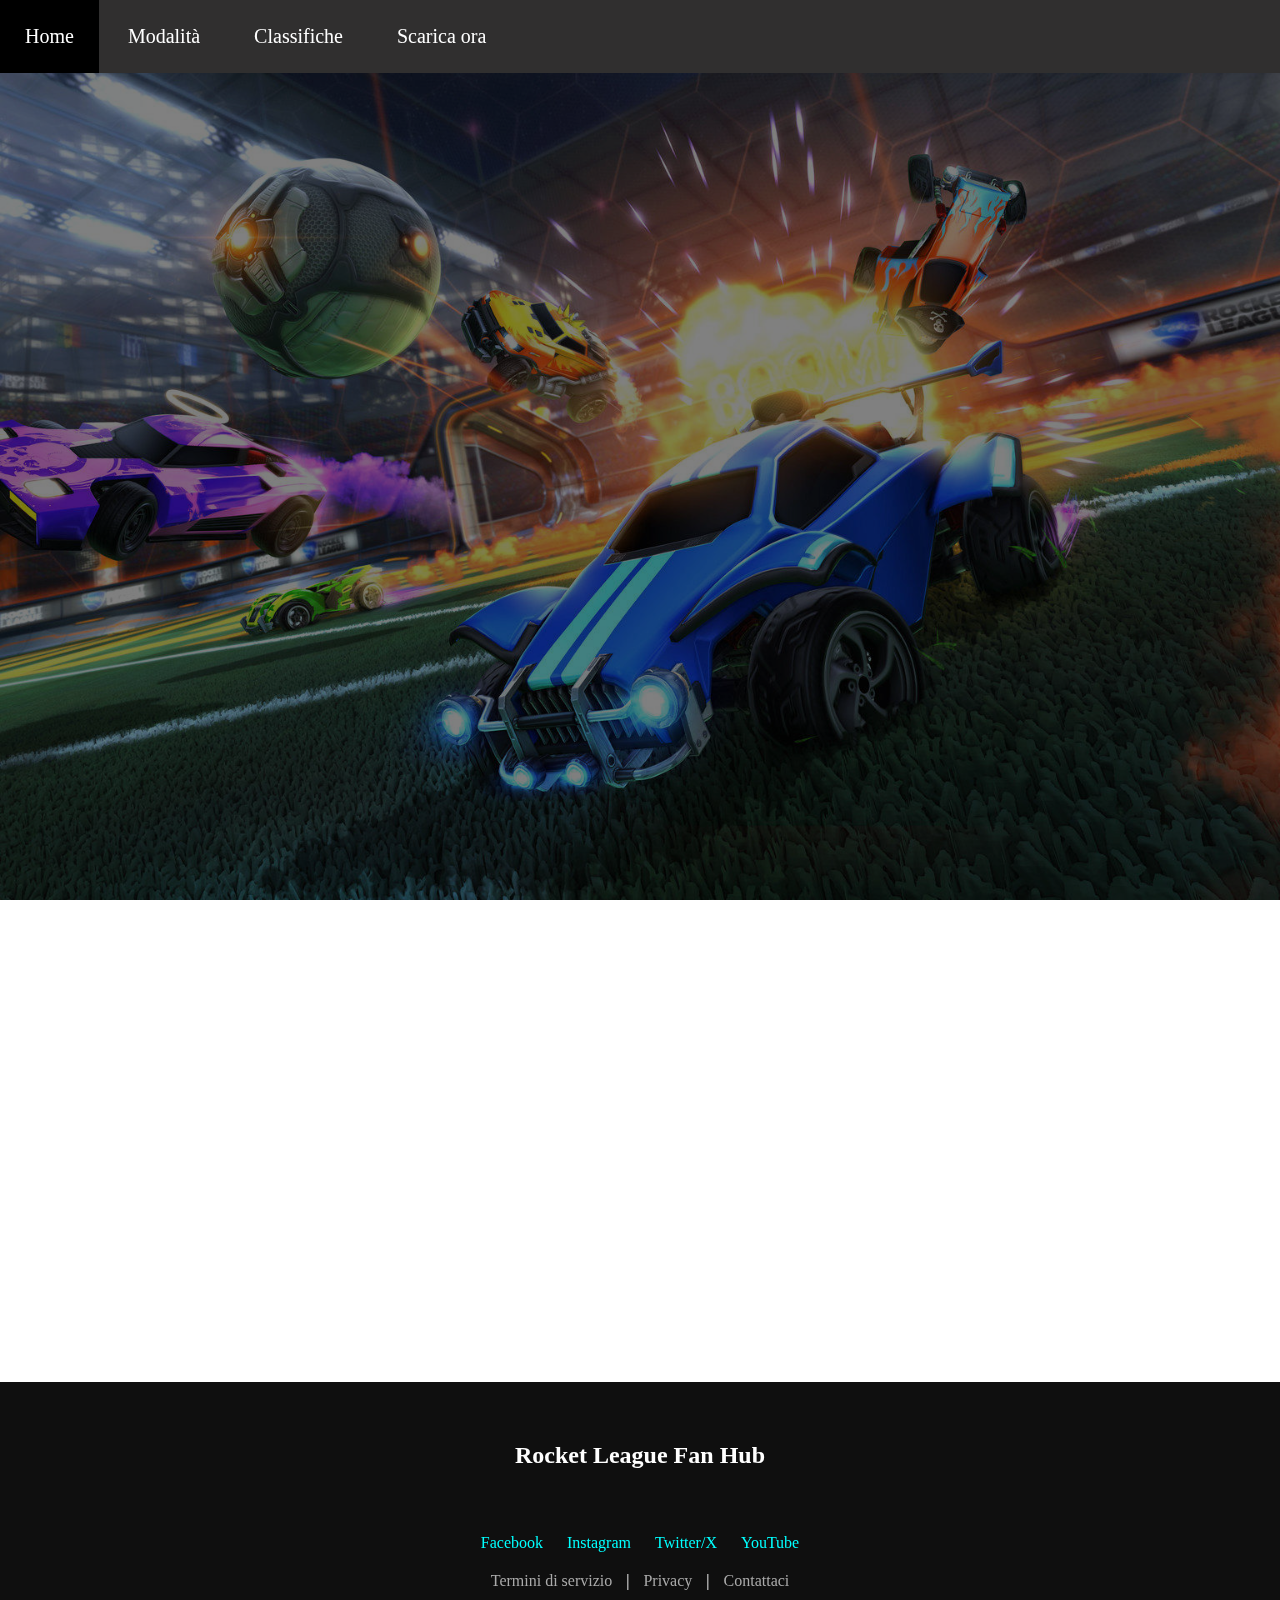
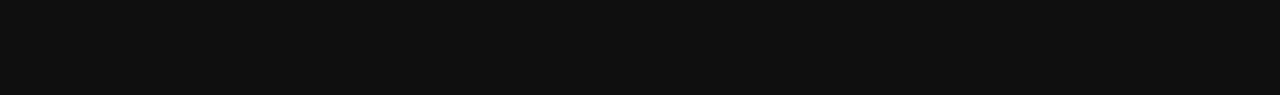
<file: index.html>
<!DOCTYPE html>
<html lang="en">
<head>
    <meta charset="UTF-8">
    <meta name="viewport" content="width=device-width, initial-scale=1.0">
    <title>Rocket League - Homepage</title>
    <link rel="stylesheet" type="text/css" href="style.css">
</head>
<body>
   <nav>
      <ul class="menu">
       
      <li class="menu"><a href="#">Home</a></li>
       
      <li class="menu"><a href="modalità.html">Modalità</a>
       
      <ul class="menu">
       
      <li class="menu"><a href="modalità.html#classiche">Modalità classiche</a></li>
       
      <li class="menu"><a href="modalità.html#competitive">Modalità competitive</a></li>
       
      <li class="menu"><a href="modalità.html#extra">Modalità Extra</a></li>
       
      </ul>
       
      </li>
       
      <li class="menu"><a href="classifiche.html">Classifiche</a></li>
       
      <li class="menu"><a href="download.html">Scarica ora</a></li>
      </ul>
      </nav>
    <h1 class="titolo"><b>Introduzione a Rocket League</b></h1>
    <p id> Rocket League è un videogioco multi-giocatore sviluppato da Psyonix che combina elementi di calcio e corse, dove i giocatori guidano auto potenziate per segnare goal. Il gioco è noto per il suo gameplay divertente, basato sulla fisica, e per la sua comunità di giocatori appassionati. 
Ecco una descrizione più dettagliata:
Gameplay:
Rocket League combina elementi di calcio e corse, dove i giocatori guidano auto potenziate per segnare goal. Le partite possono essere giocabili con 2, 3, o 4 giocatori per squadra. </p>
<img src="EGS_RocketLeague_PsyonixLLC_S3_2560x1440-18eac9b5df1028fdcd5bad480ab6b085.jpg" class="immagine2">
<footer style="background-color: #0f0f0f; color: #ffffff; padding: 40px 20px; text-align: center; margin-top: 300px;">
    <div style="max-width: 1000px; margin: auto;">
        <h2 style="margin-bottom: 20px; font-size: 24px;">Rocket League Fan Hub</h2>
        
        <p style="margin-bottom: 10px;">Seguici sui social:</p>
        <div style="margin-bottom: 20px;">
            <a href="https://www.facebook.com/RocketLeague" style="color: #00ffff; margin: 0 10px; text-decoration: none;">Facebook</a>
            <a href="https://www.instagram.com/rocketleague" style="color: #00ffff; margin: 0 10px; text-decoration: none;">Instagram</a>
            <a href="https://twitter.com/RocketLeague" style="color: #00ffff; margin: 0 10px; text-decoration: none;">Twitter/X</a>
            <a href="https://www.youtube.com/rocketleague" style="color: #00ffff; margin: 0 10px; text-decoration: none;">YouTube</a>
        </div>

        <div style="margin-bottom: 20px;">
            <a href="#" style="color: #aaaaaa; margin: 0 10px; text-decoration: none;">Termini di servizio</a> |
            <a href="#" style="color: #aaaaaa; margin: 0 10px; text-decoration: none;">Privacy</a> |
            <a href="mailto:rocketleague.fanhub@gmail.com" style="color: #aaaaaa; margin: 0 10px; text-decoration: none;">Contattaci</a>
        </div>

        <p style="font-size: 14px; color: #777;">© 2025 Rocket League Fan Hub. Questo sito non è affiliato ufficialmente con Psyonix o Epic Games.</p>
    </div>
</footer>

</body>
</html>
</file>
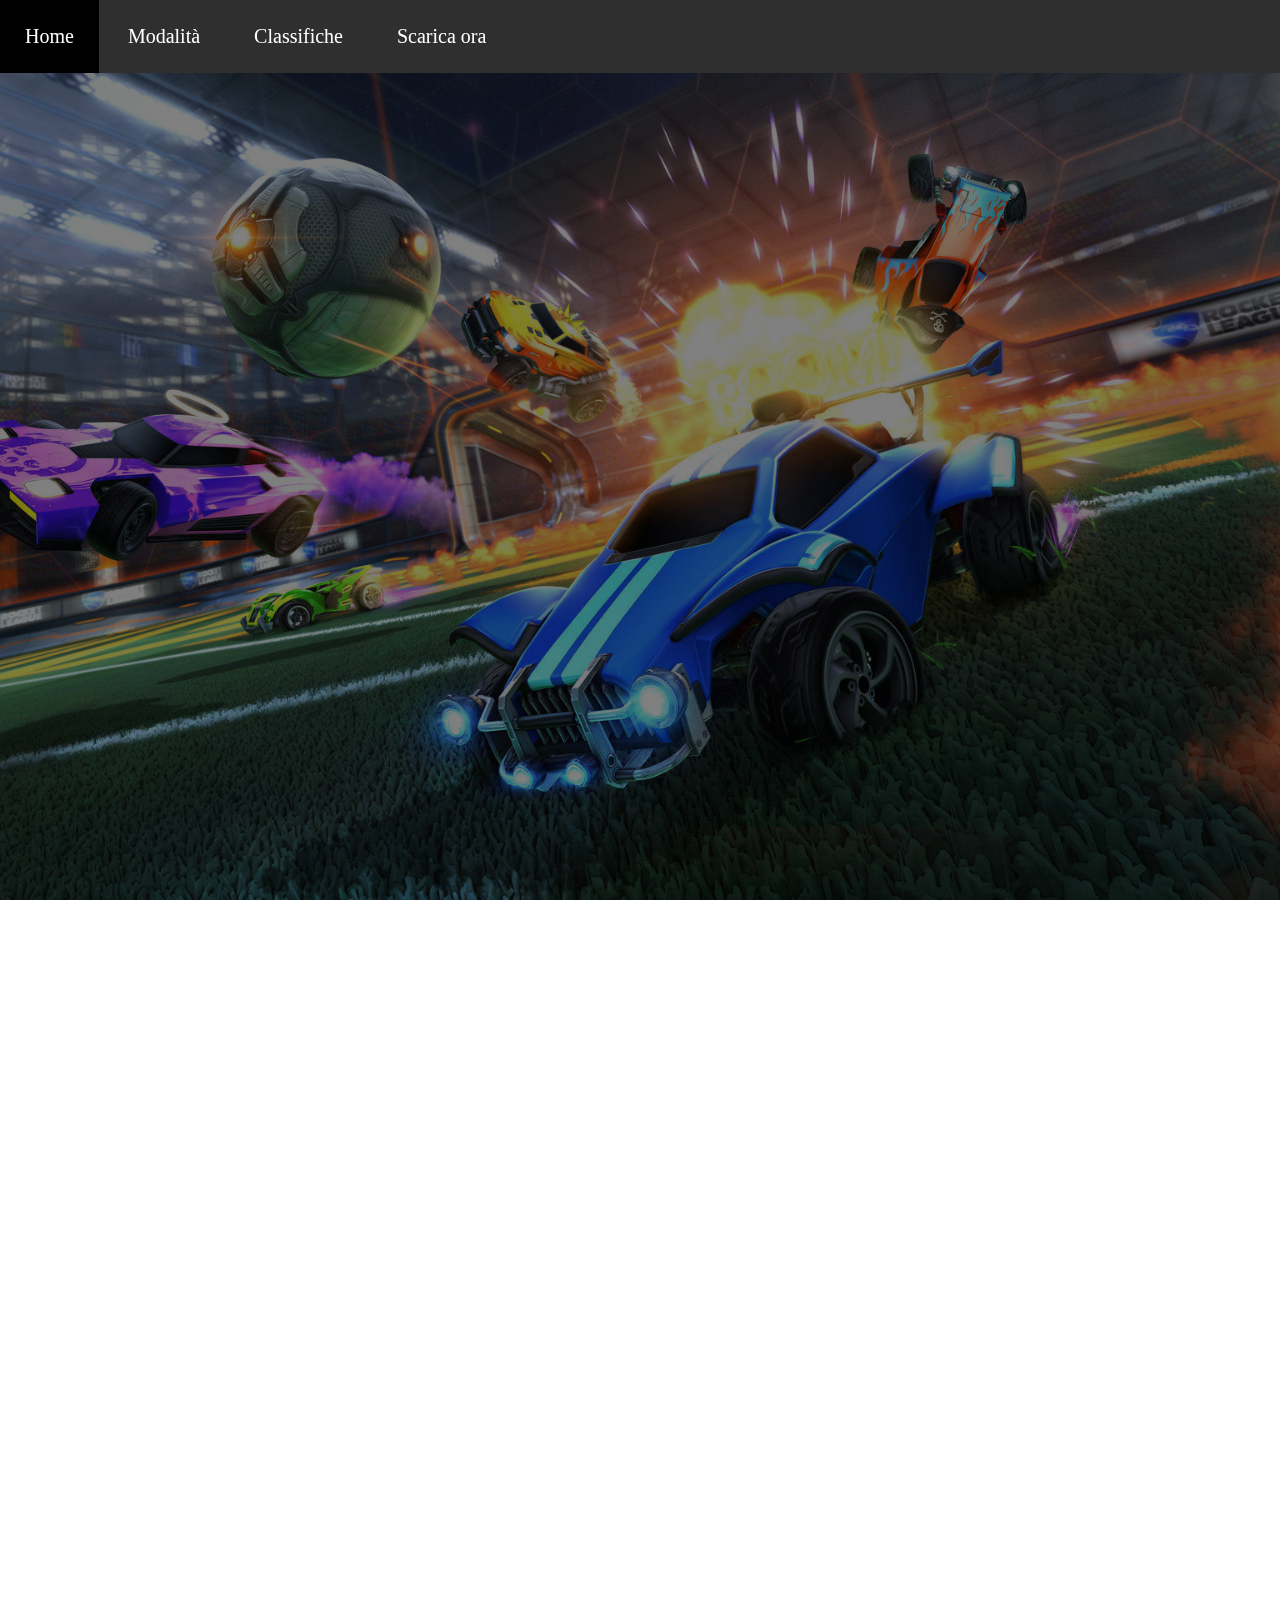
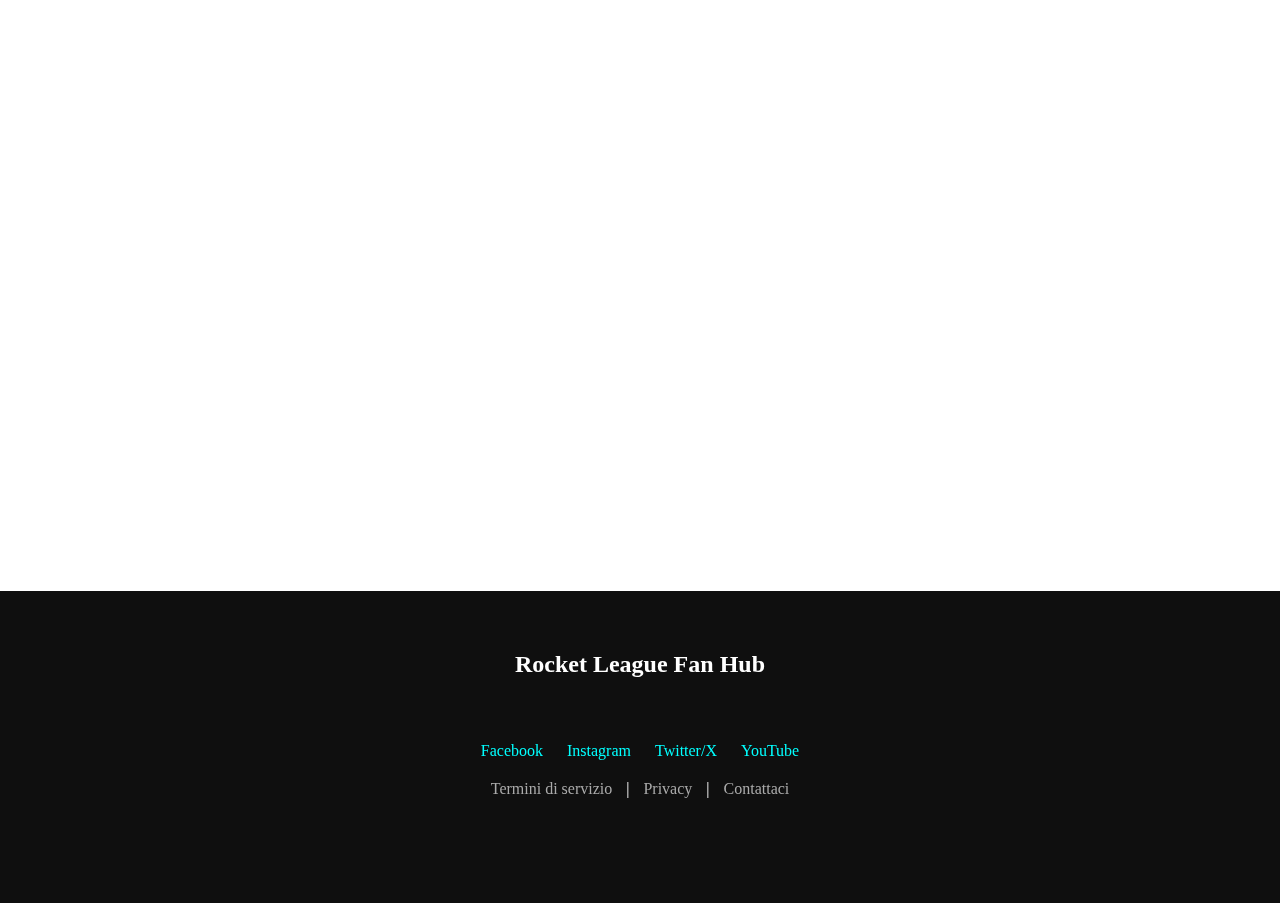
<file: classifiche.html>
<!DOCTYPE html>
<html lang="en">
<head>
    <meta charset="UTF-8">
    <meta name="viewport" content="width=device-width, initial-scale=1.0">
    <title>Rocket League - classifiche</title>
    <link rel="stylesheet" type="text/css" href="style.css">
</head>
<body>
    <nav>
      <ul class="menu">
       
      <li class="menu"><a href="index.html">Home</a></li>
       
      <li class="menu"><a href="modalità.html">Modalità</a>
       
      <ul class="menu">
       
      <li class="menu"><a href="modalità.html#classiche">Modalità classiche</a></li>
       
      <li class="menu"><a href="modalità.html#competitive">Modalità competitive</a></li>
       
      <li class="menu"><a href="modalità.html#extra">Modalità Extra</a></li>
       
      </ul>
       
      </li>
       
      <li class="menu"><a href="#">Classifiche</a></li>
       
      <li class="menu"><a href="download.html">Scarica ora</a></li>
      </ul>
      </nav>
       <h1 class="titolo"> Le classifiche (top 10)</h1>
      <a href="https://rocketleague.tracker.network/rocket-league/leaderboards/playlist/all/default?page=1&playlist=10"><img src="1v1.png" width=auto class="immagine"></a>   
      <a href="https://rocketleague.tracker.network/rocket-league/leaderboards/playlist/all/default?page=1&playlist=11"><img src="2v2.png" width=auto class="immagine"></a>  
      <a href="https://rocketleague.tracker.network/rocket-league/leaderboards/playlist/all/default?page=1&playlist=13"><img src="3v3.png" width=auto class="immagine"></a> 
    <footer style="background-color: #0f0f0f; color: #ffffff; padding: 40px 20px; text-align: center; margin-top: 300px;">
    <div style="max-width: 1000px; margin: auto;">
        <h2 style="margin-bottom: 20px; font-size: 24px;">Rocket League Fan Hub</h2>
        
        <p style="margin-bottom: 10px;">Seguici sui social:</p>
        <div style="margin-bottom: 20px;">
            <a href="https://www.facebook.com/RocketLeague" style="color: #00ffff; margin: 0 10px; text-decoration: none;">Facebook</a>
            <a href="https://www.instagram.com/rocketleague" style="color: #00ffff; margin: 0 10px; text-decoration: none;">Instagram</a>
            <a href="https://twitter.com/RocketLeague" style="color: #00ffff; margin: 0 10px; text-decoration: none;">Twitter/X</a>
            <a href="https://www.youtube.com/rocketleague" style="color: #00ffff; margin: 0 10px; text-decoration: none;">YouTube</a>
        </div>

        <div style="margin-bottom: 20px;">
            <a href="#" style="color: #aaaaaa; margin: 0 10px; text-decoration: none;">Termini di servizio</a> |
            <a href="#" style="color: #aaaaaa; margin: 0 10px; text-decoration: none;">Privacy</a> |
            <a href="#" style="color: #aaaaaa; margin: 0 10px; text-decoration: none;">Contattaci</a>
        </div>

        <p style="font-size: 14px; color: #777;">© 2025 Rocket League Fan Hub. Questo sito non è affiliato ufficialmente con Psyonix o Epic Games.</p>
    </div>
</footer>
</body>
</file>
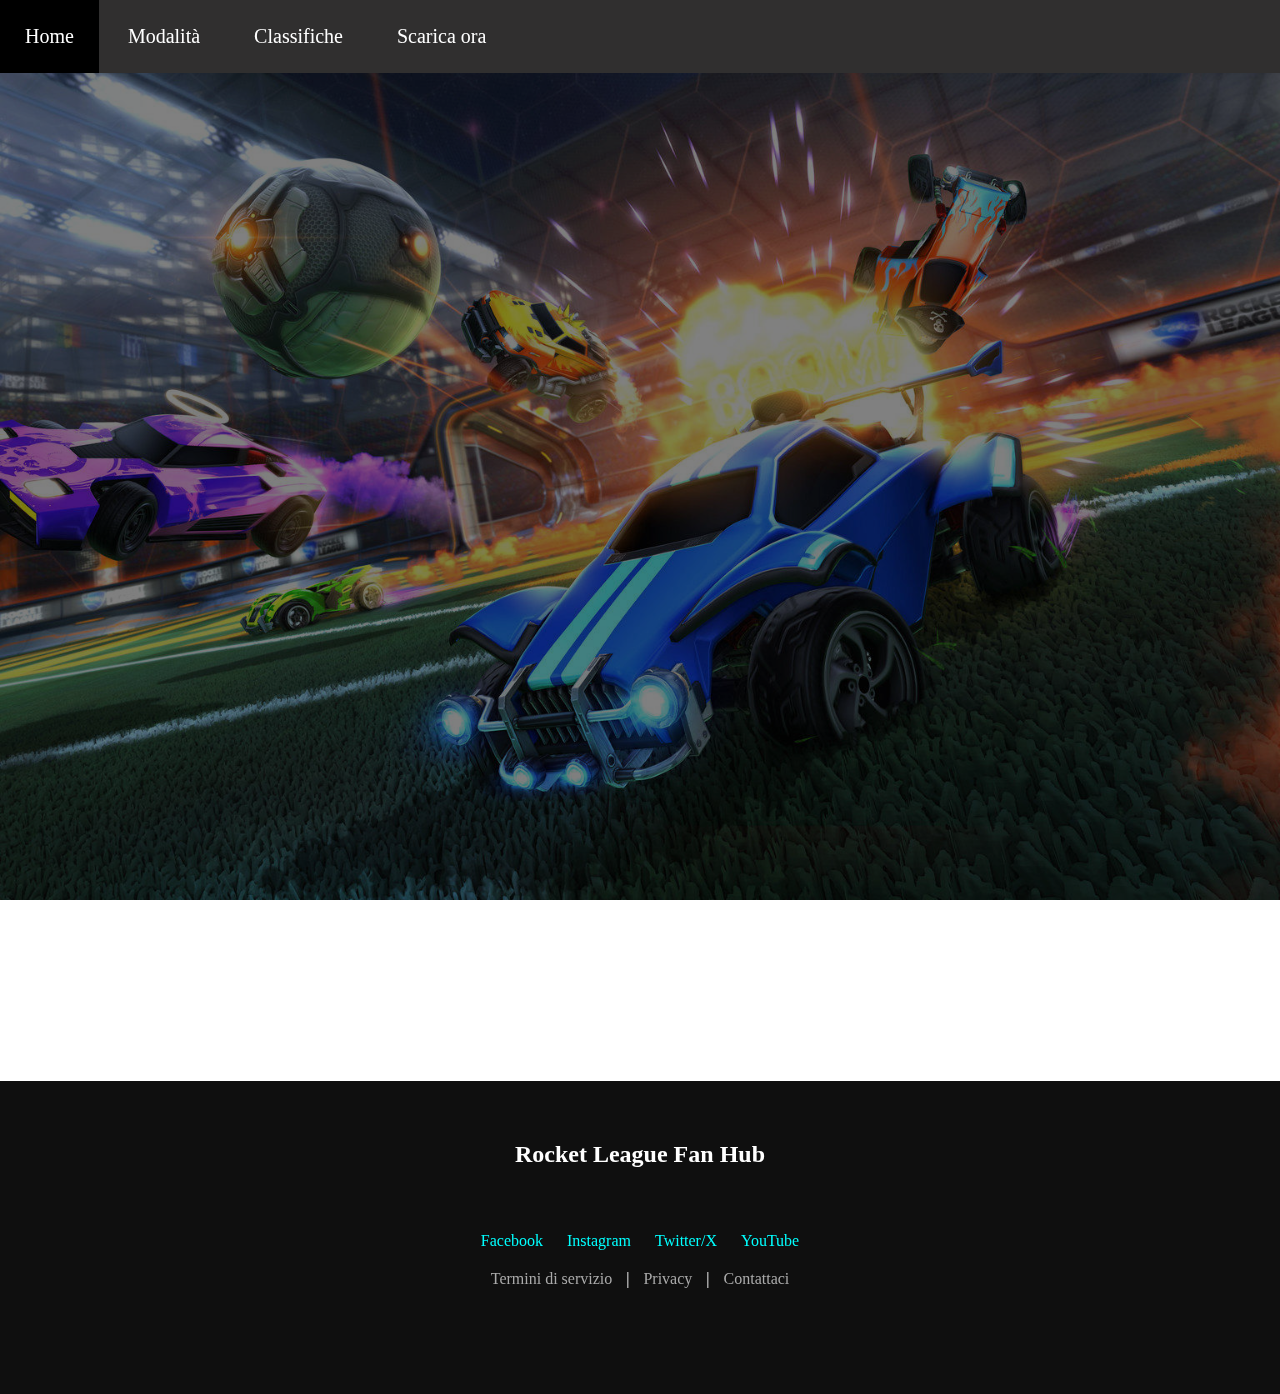
<file: download.html>
<!DOCTYPE html>
<html lang="en">
<head>
    <meta charset="UTF-8">
    <meta name="viewport" content="width=device-width, initial-scale=1.0">
    <title>Rocket League - download</title>
    <link rel="stylesheet" type="text/css" href="style.css"> 
</head>
<body>
    <nav>
      <ul class="menu">
       
      <li class="menu"><a href="index.html">Home</a></li>
       
      <li class="menu"><a href="modalità.html">Modalità</a>
       
      <ul class="menu">
       
      <li class="menu"><a href="modalità.html#classiche">Modalità classiche</a></li>
       
      <li class="menu"><a href="modalità.html#competitive">Modalità competitive</a></li>
       
      <li class="menu"><a href="modalità.html#extra">Modalità Extra</a></li>
       
      </ul>
       
      </li>
       
      <li class="menu"><a href="classifiche.html">Classifiche</a></li>
       
      <li class="menu"><a href="#">Scarica ora</a></li>
      </ul>
      </nav>
    <h1 class="titolo">Sei pronto per il divertimento?</h1>
       <a href="https://store.epicgames.com/it/p/rocket-league" target="_blank"><img src="download-7641614_1280.png" class="immagine1"></a>

       <footer style="background-color: #0f0f0f; color: #ffffff; padding: 40px 20px; text-align: center; margin-top: 300px;">
    <div style="max-width: 1000px; margin: auto;">
        <h2 style="margin-bottom: 20px; font-size: 24px;">Rocket League Fan Hub</h2>
        
        <p style="margin-bottom: 10px;">Seguici sui social:</p>
        <div style="margin-bottom: 20px;">
            <a href="https://www.facebook.com/RocketLeague" style="color: #00ffff; margin: 0 10px; text-decoration: none;">Facebook</a>
            <a href="https://www.instagram.com/rocketleague" style="color: #00ffff; margin: 0 10px; text-decoration: none;">Instagram</a>
            <a href="https://twitter.com/RocketLeague" style="color: #00ffff; margin: 0 10px; text-decoration: none;">Twitter/X</a>
            <a href="https://www.youtube.com/rocketleague" style="color: #00ffff; margin: 0 10px; text-decoration: none;">YouTube</a>
        </div>

        <div style="margin-bottom: 20px;">
            <a href="#" style="color: #aaaaaa; margin: 0 10px; text-decoration: none;">Termini di servizio</a> |
            <a href="#" style="color: #aaaaaa; margin: 0 10px; text-decoration: none;">Privacy</a> |
            <a href="#" style="color: #aaaaaa; margin: 0 10px; text-decoration: none;">Contattaci</a>
        </div>

        <p style="font-size: 14px; color: #777;">© 2025 Rocket League Fan Hub. Questo sito non è affiliato ufficialmente con Psyonix o Epic Games.</p>
    </div>
</footer>
</file>
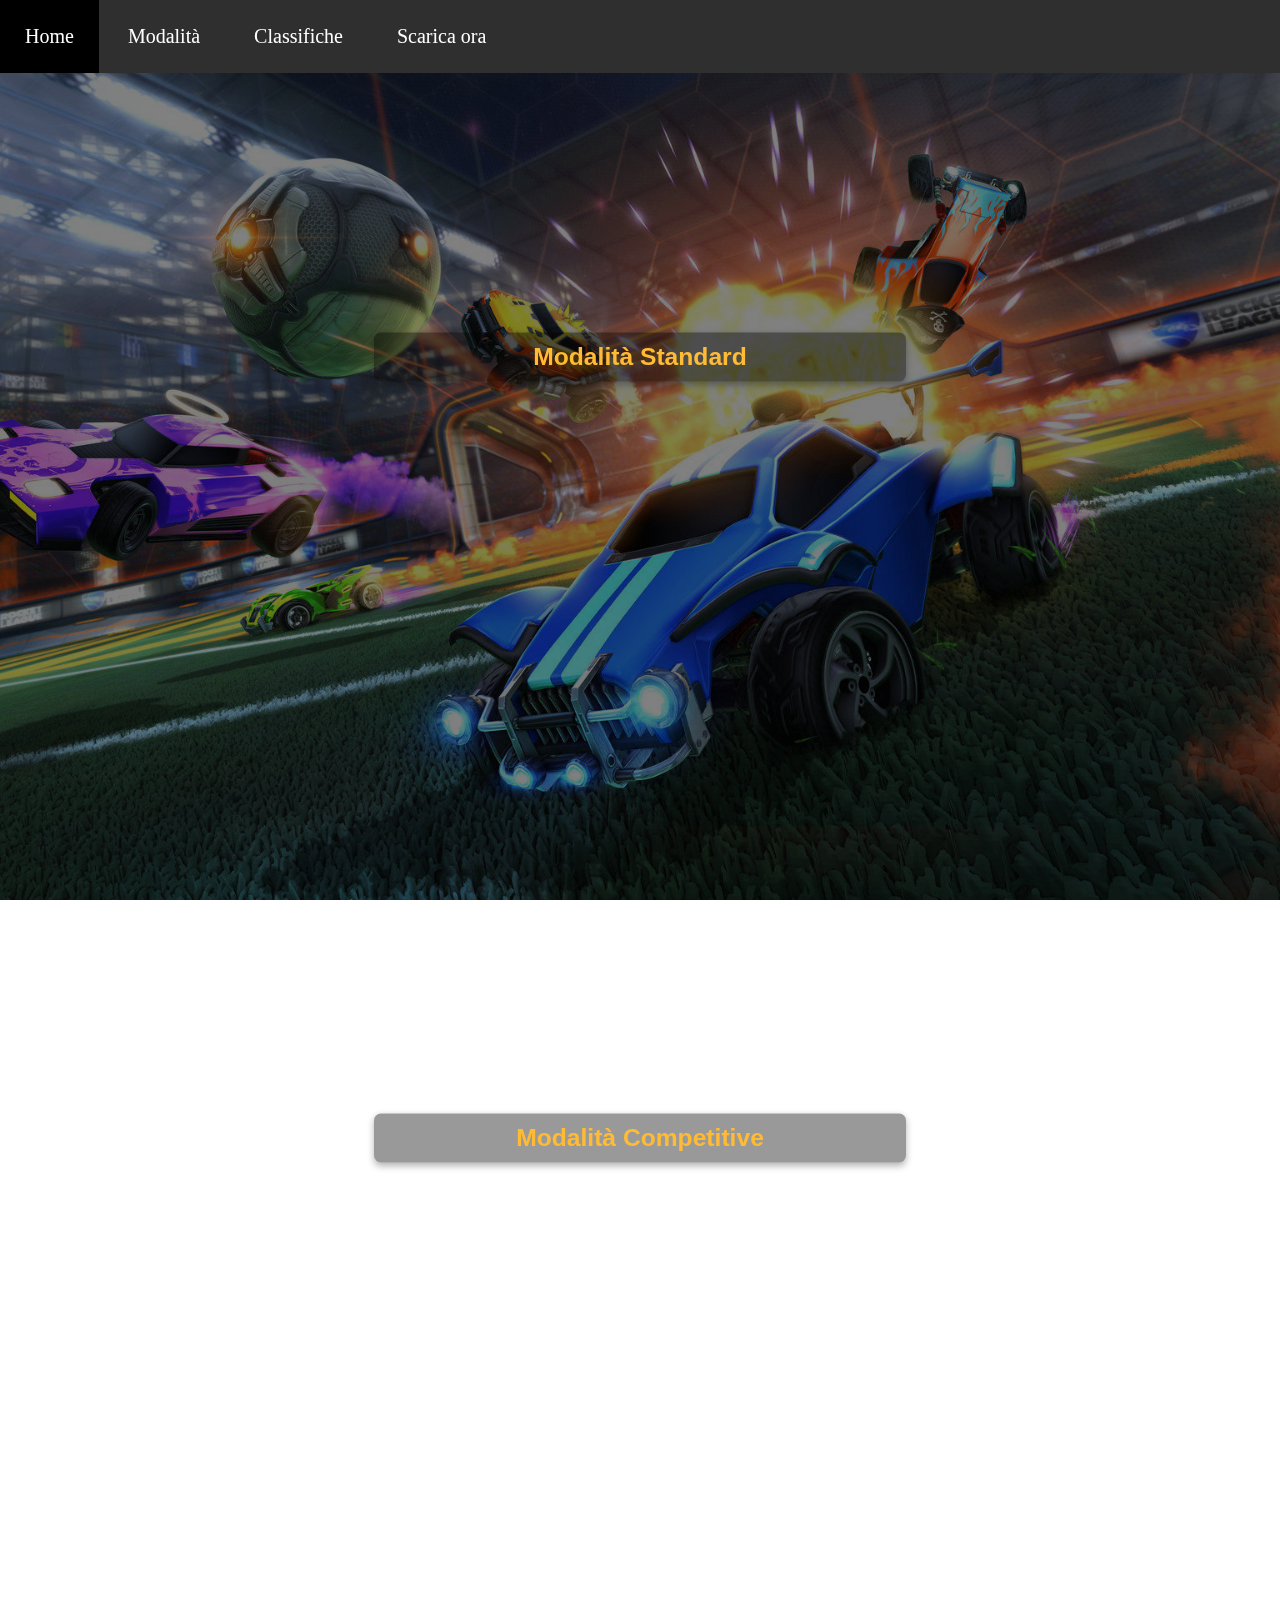
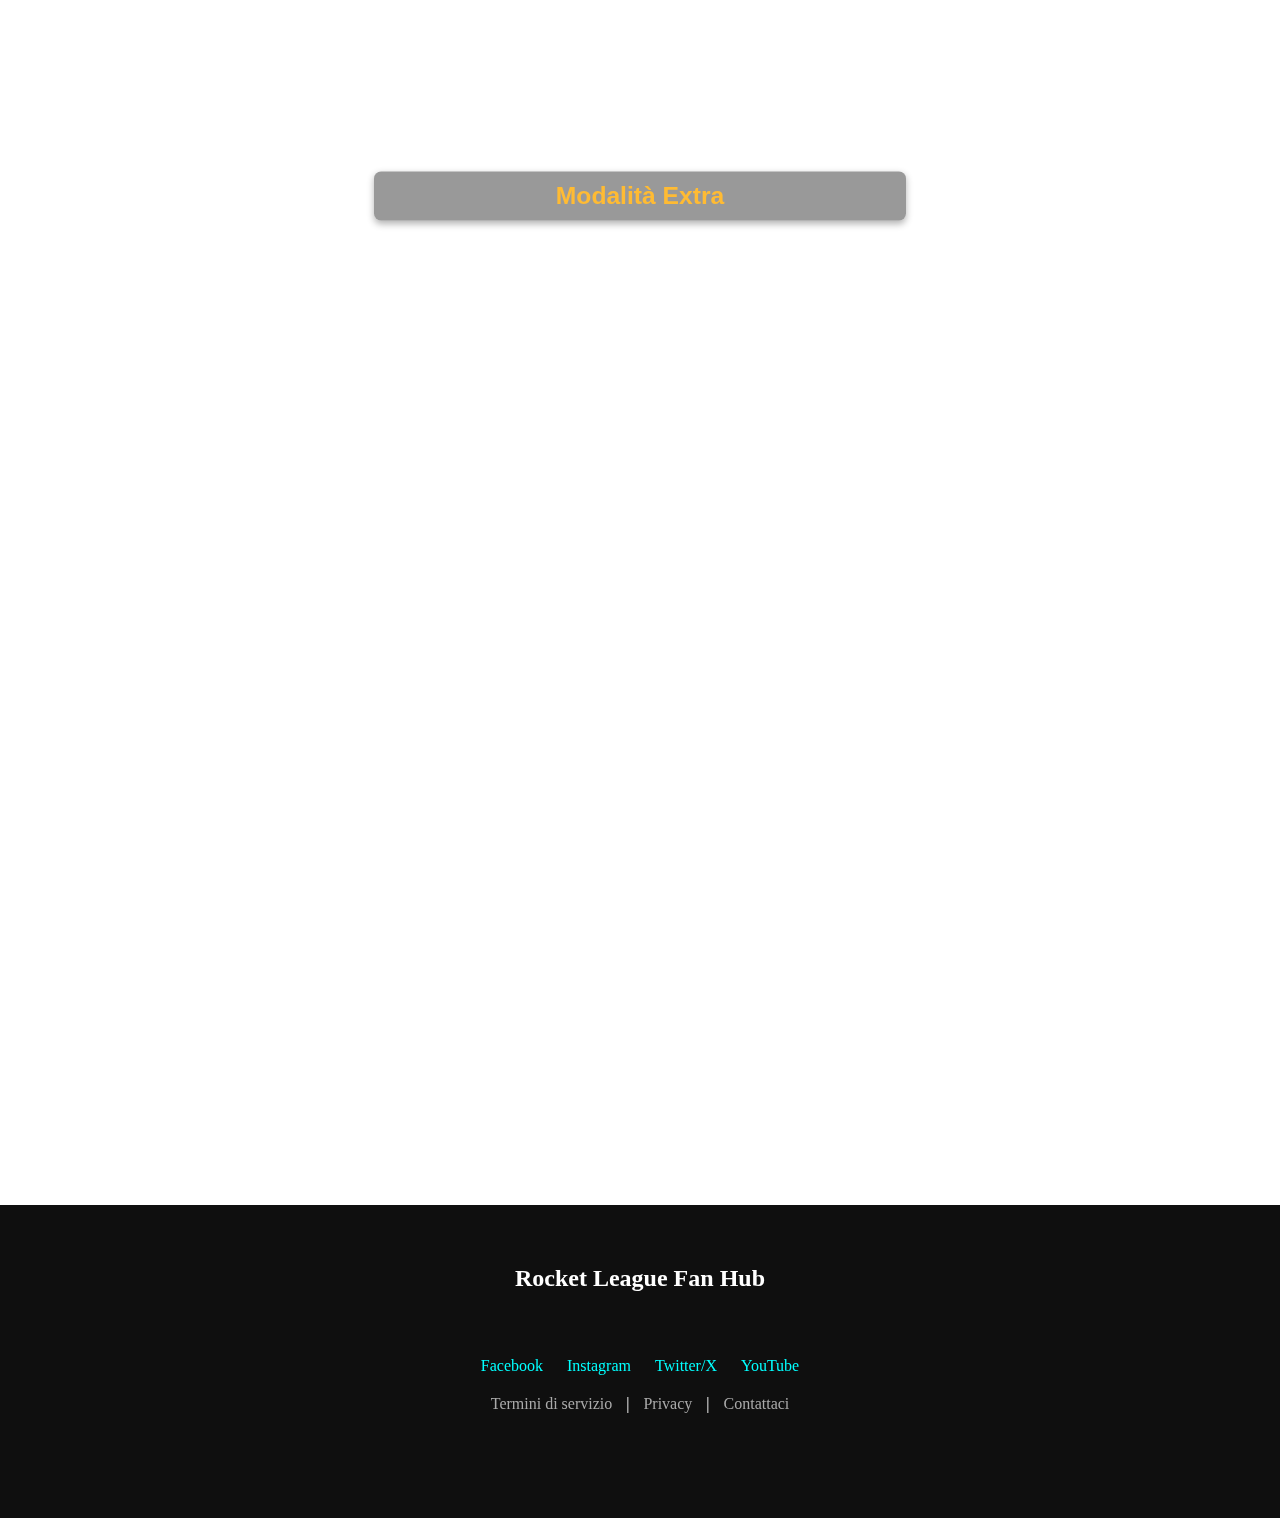
<file: modalità.html>
<!DOCTYPE html>
<html lang="en">
<head>
    <meta charset="UTF-8">
    <meta name="viewport" content="width=device-width, initial-scale=1.0">
    <link rel="stylesheet" type="text/css" href="style.css"> 
    <title> Rocket League - modalità</title>
</head>
<body>
    <nav>
      <ul class="menu">
       
      <li class="menu"><a href="index.html">Home</a></li>
       
      <li class="menu"><a href="#">Modalità</a>
       
      <ul class="menu">
       
      <li class="menu"><a href="#classiche">Modalità classiche</a></li>
       
      <li class="menu"><a href="#competitive">Modalità competitive</a></li>
       
      <li class="menu"><a href="#extra">Modalità Extra</a></li>
       
      </ul>
       
      </li>
       
      <li class="menu"><a href="classifiche.html">Classifiche</a></li>
       
      <li class="menu"><a href="download.html">Scarica ora</a></li>
       
      </ul>
       
    </nav>
    <h1 class="titolo"> Modalità di gioco</h1>
    <h1 id="classiche">Modalità Standard</h1>
    <ul>
        <li>
            <strong>3v3 Standard:</strong> La modalità più popolare, con due squadre di tre giocatori che si affrontano per segnare nella porta avversaria.
        </li>
        <li>
            <strong>2v2 Doppio:</strong> Una versione più rapida e intensa del 3v3, con due giocatori per squadra.
        </li>
        <li>
            <strong>1v1 Duello:</strong> Un faccia a faccia diretto, dove i giocatori devono confrontarsi a livello di abilità individuale.
        </li>
        <li>
            <strong>4v4 Caos:</strong> Una partita più caotica e frenetica, con due squadre di quattro giocatori.
        </li>
    </ul>
    <img src="modalità_classiche.png" class="immagine" >

    <h1 id="competitive">Modalità Competitive</h1>
    <p>
        In queste modalità, i giocatori vengono classificati in base alle loro capacità, con un sistema di ranking (Bronzo, Argento, Oro, Platino, Diamante, Campione, Grande Campione, Leggenda Supersonica).
    </p>
     <img src="ranks.png" class="immagine">
    <h1 id="extra">Modalità Extra</h1>
    <ul>
        <li>
            <strong>3v3 Rissa:</strong> Una modalità con una palla più grande e un sistema di goal più casuale, più adatta ai principianti.
        </li>
        <li>
            <strong>3v3 Dropshot:</strong> I giocatori devono far cadere la palla sul lato opposto per segnare.
        </li>
        <li>
            <strong>2v2 Canestro:</strong> I giocatori devono segnare a canestro, con una palla più pesante e una porta diversa.
        </li>
        <li>
            <strong>3v3 Snow Day:</strong> I giocatori devono segnare nella porta avversaria su una superficie ghiacciata.
        </li>
        <li>
            <strong>Heatseeker, Spike Rush, Rocket Labs e altre:</strong> Queste sono modalità aggiuntive che ruotano settimanalmente.
        </li>
    </ul>
     <img src="modalità_extra.png" class="immagine">
<footer style="background-color: #0f0f0f; color: #ffffff; padding: 40px 20px; text-align: center; margin-top: 300px;">
    <div style="max-width: 1000px; margin: auto;">
        <h2 style="margin-bottom: 20px; font-size: 24px;">Rocket League Fan Hub</h2>
        
        <p style="margin-bottom: 10px;">Seguici sui social:</p>
        <div style="margin-bottom: 20px;">
            <a href="https://www.facebook.com/RocketLeague" style="color: #00ffff; margin: 0 10px; text-decoration: none;">Facebook</a>
            <a href="https://www.instagram.com/rocketleague" style="color: #00ffff; margin: 0 10px; text-decoration: none;">Instagram</a>
            <a href="https://twitter.com/RocketLeague" style="color: #00ffff; margin: 0 10px; text-decoration: none;">Twitter/X</a>
            <a href="https://www.youtube.com/rocketleague" style="color: #00ffff; margin: 0 10px; text-decoration: none;">YouTube</a>
        </div>

        <div style="margin-bottom: 20px;">
            <a href="#" style="color: #aaaaaa; margin: 0 10px; text-decoration: none;">Termini di servizio</a> |
            <a href="#" style="color: #aaaaaa; margin: 0 10px; text-decoration: none;">Privacy</a> |
            <a href="#" style="color: #aaaaaa; margin: 0 10px; text-decoration: none;">Contattaci</a>
        </div>

        <p style="font-size: 14px; color: #777;">© 2025 Rocket League Fan Hub. Questo sito non è affiliato ufficialmente con Psyonix o Epic Games.</p>
    </div>
</footer>
</body>

</html>
</file>
<file: style.css>
nav ul {
    list-style: none;
    padding:0;
    margin:0;
    background-color:#302f2f;
}
nav ul li {
    display:inline-block;
    font-size: 20px;
}

nav ul li a {
    display: block;
    padding: 25px;
    color:#ffffff;
    text-decoration: none;
}

nav ul li:hover {
    background-color:#000000;
}

nav ul li:hover > ul {
    display: block;
}

nav ul ul {
    display: none;
    position: absolute;
    background-color:#f2f2f2;
}

nav ul ul li {
    display: block;
    font-size: 20px;
    font-weight: normal;
}

nav ul ul li a {
    padding: 30px;
    color:#333;
}

nav ul ul li a:hover {
    background-color:#ddd;
}
html, body {
    height: 100%;
    margin: 0;
    padding: 0;
}

body {
    margin: 0;
    padding: 0;
    
}

body::before {
    content: "";
    position: fixed;
    top: 0;
    left: 0;
    width: 100%;
    height: 100%;
    background-image: url('rocket-league.jpg');
    background-size: cover;
    background-repeat: no-repeat;
    background-position: center;
    filter: brightness(50%);
    z-index: -1;
}
.titolo {
    font-family: 'Playfair Display', serif;
    font-size: 7rem;
    color: white;
    text-align: center;
    margin-top: 50px;
    max-width: 5000px;
    text-shadow: 2px 2px 8px rgba(0, 0, 0, 0.6);
    opacity: 0;
    animation: fadeIn 2s ease-out forwards;
}

@keyframes fadeIn {
    to {
        opacity: 1;
    }
}
p {
    font-family: 'Open Sans', sans-serif;
    font-size: 1.2rem;
    line-height: 1.8;
    color: #f0f0f0;
    margin: 20px auto;
    max-width: 800px;
    padding: 0 20px;
    text-align: justify;
    background: rgba(0, 0, 0, 0.4);
    border-radius: 10px;
    box-shadow: 0 4px 10px rgba(0, 0, 0, 0.3);
    animation: slideFadeIn 2s ease-out forwards;
    opacity: 0;
}
 @keyframes slideFadeIn {
            0% {
                transform: translateY(30px);
                opacity: 0;
            }
            100% {
                transform: translateY(0);
                opacity: 1;
            }
        }
ul:not(.menu) {
    max-width: 700px;
    margin: 20px auto 40px auto;
    padding: 20px 30px;
    background: rgba(0, 0, 0, 0.4);
    border-radius: 10px;
    box-shadow: 0 4px 10px rgba(0, 0, 0, 0.3);
    list-style-type: disc;
    color: #f0f0f0;
    font-family: 'Open Sans', sans-serif;
    font-size: 1.1rem;
    line-height: 1.7;
    animation: slideFadeIn 2s ease-out forwards;
    opacity: 0;
}

ul li:not(.menu) {
    margin-bottom: 12px;
    text-align: justify;
}

ul li strong {
    color: #ffbb33;
}
h1 {
    max-width: 700px;
    margin: 40px auto 20px auto;
    padding: 15px 30px;
    background: rgba(0, 0, 0, 0.4);
    border-radius: 10px;
    box-shadow: 0 4px 10px rgba(0, 0, 0, 0.3);
    color: #ffbb33;
    font-family: 'Open Sans', sans-serif;
    font-size: 2.2rem;
    font-weight: 700;
    text-align: center;
    scale: 70%;
    animation: zoomIn 1s forwards;
}
@keyframes zoomIn {
    to {
        scale: 100%
    }
}
.immagine {
  display: block;            
  width: 700px;           
  height: auto;              
  margin: 20px auto;         
  border-radius: 8px;        
  box-shadow: 0 4px 10px rgba(0,0,0,0.3);
  transition: transform 0.3s ease;
  opacity: 0;
  animation: fadeIn 2s ease-out forwards;
  margin-bottom: 50px;
}
.immagine:hover {
  transform: scale(1.05);    
  cursor: pointer; 
}
.selezionato {
    display:inline-block;
    font-size: 20px;
    border-bottom: #ffbb33;
}
.immagine1 {
  display: block;            
  width: 700px;           
  height: auto;              
  margin: 0px auto;         
  border-radius: 8px;        
  transition: transform 0.3s ease;
  opacity: 0;
  animation: fadeIn 2s ease-out forwards;
}
.immagine1:hover {
  transform: scale(1.05);    
  cursor: pointer; 
}
.immagine2 {
  display: block;            
  width: 700px;           
  height: auto;      
  margin: 20px auto;        
  margin-top: 50px;         
  border-radius: 8px;        
  transition: transform 0.3s ease;
  opacity: 0;
  animation: fadeIn 2s ease-out forwards;
}
.immagine2:hover {
  transform: scale(1.05);    
  cursor: pointer; 
}
</file>
